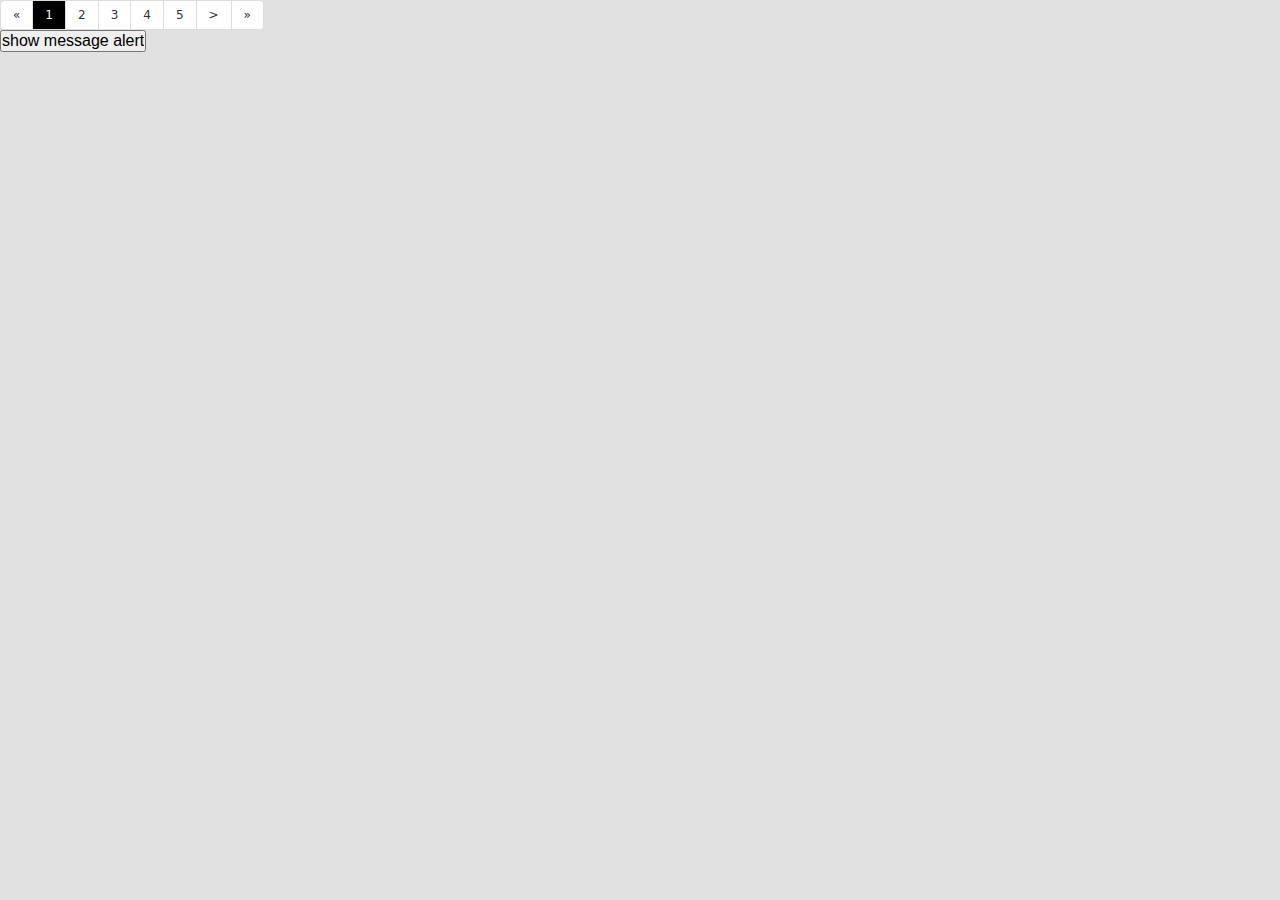
<file: src/main/webapp/test.html>
<!DOCTYPE html>
<html lang="en">
<head>
    <meta charset="UTF-8">
    <title>Title</title>
    <script type="text/javascript" src="res/js/jquery-1.11.2.js"></script>
    <link rel="stylesheet" type="text/css" href="res/css/webDefault.css">
    <link rel="stylesheet" type="text/css" href="res/kindeditor/themes/default/default.css">

    <script charset="utf-8" type="text/javascript" src="res/kindeditor/kindeditor-all-min.js"></script>
    <script charset="utf-8" type="text/javascript" src="res/kindeditor/lang/zh-CN.js"></script>
    <script type="text/javascript" src="res/js/js.cookie.js"></script>
    <script type="text/javascript" src="res/js/ajaxfileupload.js"></script>
    <script type="text/javascript" src="res/kindeditor/plugins/singleimg/singleimg.js"></script>
    <script type="text/javascript" src="res/myPlugins/pagination/jquery.myPagination.js"></script>
    <script type="text/javascript" src="res/myPlugins/message/jquery.myMessage.js"></script>
    <link rel="stylesheet" type="text/css" href="res/myPlugins/pagination/jquery.myPagination.css">
    <link rel="stylesheet" type="text/css" href="res/myPlugins/message/jquery.myMessage.css">
    <script>
        var notifyKindeditor;
        $(function (){
            notifyKindeditor = KindEditor.create('#testing', {
                items : ['singlefile','singlevideo', 'singleaudio','singleimg'],
                height: "1600px",
            });

            $('#pagination').pagination({
                totalNumber: 127,
                pageSize: 5,
                onSelectPage: function(pageNumber, pageSize) { $('div').append(pageNumber); }
            });

            initMessageDialog();

            $('#click_me_btn').on('click', showMe);
        });

        function showMe(){
            alert('ddd');
        }

        function kindeditorFileUploading(fileElementId, kindeditorId, fileType) {
            $.ajaxFileUpload({
                url: '/websiteService/fileUpload/' + fileElementId + '/' + fileType,
                secureuri: false,
                dataType: 'json',
                fileElementId: fileElementId,
                success: function(data, status) {
                    if (data.status == "ok") {
                        if(kindeditorId){
                            if (data.callBackData.fileType == 'image') {
                                kindeditorId.insertHtml('<p><img src="' + data.callBackData.fileUrl + '" style="max-width:100%" /></p>');
                            } else if (data.callBackData.fileType == 'audio') {
                                kindeditorId.insertHtml('<p><audio src="' + data.callBackData.fileUrl + '" style="max-width:100%" controls="controls" style="max-width:100%;max-height:100%;">您的浏览器不支持此音频，请使用Chrome浏览观看</audio></p>');
                            } else if (data.callBackData.fileType == 'video') {
                                kindeditorId.insertHtml('<p><video src="' + data.callBackData.fileUrl + '" style="max-width:100%" controls="controls" style="max-width:100%;max-height:100%;">您的浏览器不支持此视频，请使用Chrome浏览观看</video></p>');
                            } else if (data.callBackData.fileType == 'file') {
                                kindeditorId.insertHtml('<a class="ke-insertfile" href="' + data.callBackData.fileUrl + '" target="_blank">' + data.callBackData.fileName +'</a>');
                            }

                        }
                    }
                },
                error: function(data, status, e) {
                    alert(e);
                },
                complete: function(data) {
                    $('#' + fileElementId).val('');
                }
            });
        }

        function selectPageFunction(a, b){
            alert(a);
        }

        function show(){
            var a = $('#div1 .div').val();
            var b = $('#div2 .div').val();
            alert(a);
            alert(b);
        }

        function initMessageDialog(){
            $('#messageDialog').on('alertShow', function(){ $('#messageDialog').css('display','block');$('#alertDialog').css('display','block'); $('#confirmDialog').css('display','none'); });
            $('#messageDialog').on('confirmShow', function(){ $('#messageDialog').css('display','block');$('#alertDialog').css('display','none'); $('#confirmDialog').css('display','block'); });
            $('#messageDialog #closeAlertBtn').click(function(){$('#messageDialog').css('display','none');$('#alertDialog').css('display','none');});
            $('#messageDialog #confirmActionBtn').click(function(){$('#messageDialog').css('display','none');$('#confirmDialog').css('display','none'); return true;});
            $('#messageDialog #cancelActionBtn').click(function(){$('#messageDialog').css('display','none');$('#confirmDialog').css('display','none'); return false;});
        }

        function showThis(){
            console.log($('#message').myAppObj.a1());
            console.log($('#message').myAppObj.a2());
            console.log($('#message').myAppObj.a3);
            console.log($('#message').myAppFun().a1());
            console.log($('#message').myAppFun().a2());
            console.log($('#message').myAppFun().a3);
            console.log($('#message').a1());
            console.log($('#message').a2());
            console.log($('#message').a3);

            console.log($('#message').myAppObj.a5());
            console.log($('#message').myAppObj.a5());
            console.log($('#message').myAppObj.a5());
            console.log($('#message').myAppFun().a5());
            console.log($('#message').myAppFun().a5());
            console.log($('#message').myAppFun().a5());
            console.log($('#message').a5());
            console.log($('#message').a5());
            console.log($('#message').a5());

            console.log('-----------------------------------------');

            var o1 = $('#message');
            var o2 = $('#message');
            console.log(o1 === o2);

            console.log(o1.myAppFun);
            console.log(o1.myAppFun());
            console.log(o1.myAppFunRun);

            console.log(o1.myAppObj === o2.myAppObj);
            console.log(o1.myAppObj === $.fn.myAppObj);
            console.log(o2.myAppObj === $.fn.myAppObj);

            console.log(o1.myAppFun === o2.myAppFun);
            console.log(o1.myAppFun === $.fn.myAppFun);
            console.log(o2.myAppFun === $.fn.myAppFun);

            console.log(o1.myAppFun() === o2.myAppFun());
            console.log(o1.myAppFun() === $.fn.myAppFun());
            console.log(o2.myAppFun() === $.fn.myAppFun());
            console.log(o2.myAppFun() === o2.myAppFun());

            console.log(o1.myAppFunRun === o2.myAppFunRun);
            console.log(o1.myAppFunRun === $.fn.myAppFunRun);
            console.log(o2.myAppFunRun === $.fn.myAppFunRun);


            var u = o1.myAppFun();
            console.log(u.a5());
            console.log(u.a5());

            console.log('-----------------------------------------');

            console.log($('#message').aa1());
            console.log($('#message').aa2());
            console.log($('#message').aa3);
            console.log($('#message').aa4);
            console.log($('#message').aa5());
            console.log($('#message').aa5());

            console.log('-----------------------------------------');

            console.log($('#message').MyAppConstructor.aa1());
            console.log($('#message').MyAppConstructor.aa2());
            console.log($('#message').MyAppConstructor.aa3);
            console.log($('#message').MyAppConstructor.aa4);
            console.log($('#message').MyAppConstructor.aa5());
            console.log($('#message').MyAppConstructor.aa5());

            console.log('-----------------------------------------');

            $('#message').myAppProtoTypeAccess();
        }

        (function($){
            var myAppObj = {

                a1 : function () { return 'obj app: a1 fun'; },

                a2 : function () { return "obj app: a2 fun" + this.a1(); },

                a3 : 'obj app: a3 obj',

                a4 : 5,

                a5 : function () { this.a4++; return this.a4 ; }
            };

            var myAppFun = function() {
                return {
                    a1 : function () { return 'function app: a1 fun'; },

                    a2 : function () { return "function app: a2 fun" + this.a1(); },

                    a3 : 'function app: a3 obj',

                    a4 : 66,

                    a5 : function () { this.a4++; return this.a4 ; }
                }
            };

            var MyAppConstructor = function() {};
            MyAppConstructor.prototype = {

                aa1 : function () { return 'obj app: aa1 fun'; },

                aa2 : function () { return "obj app: aa2 fun" + this.aa1(); },

                aa3 : 'obj app: aa3 obj',

                aa4 : 5,

                aa5 : function () { this.aa4++; return this.aa4 ; }

            };

            var myAppProtoTypeAccess = function () {};
            myAppProtoTypeAccess.prototype = { a1: function () {}};

            var MyAppProtoTypeAccess = function() {
                //return {
                    //a1: function () { console.log('this is MyAppProtoTypeAccess a1'); }
                //}
            };
            MyAppProtoTypeAccess.prototype = {
                a1 : function () { console.log('this is MyAppProtoTypeAccess a1 of prototype'); }
            };

            $.fn.extend(myAppObj);
            $.fn.myAppObj = myAppObj;
            $.fn.myAppFun = myAppFun;
            $.fn.myAppFunRun = myAppFun();

            $.fn.myAppObjReturn = function() { return myAppObj; };
            $.fn.myAppFunReturn = function() { return new myAppFun(); }

            $.fn.extend(MyAppConstructor.prototype);
            $.fn.MyAppConstructor = new MyAppConstructor();

            $.fn.myAppProtoTypeAccess = function (){
            var l = new myAppProtoTypeAccess();
            var t = new MyAppProtoTypeAccess();
            t.a1(); };

        })(jQuery);
    </script>
</head>
<body>
    <div id="pagination"></div>

    <div id="message"></div>

    <input type="button" onclick="showThis();" value="show message alert">
    <!--<input type="button" onclick="alertShow()" value="showAlert">
    <input type="button" onclick="confirmShow()" value="confirmShow">
    <textarea id="testing" name="testing" style="width:100%"></textarea>
    <input id="singlefileInput" type="file" name="singlefileInput" onchange="kindeditorFileUploading('singlefileInput', notifyKindeditor, 'file');" style="display:none;">
    <input id="singleimgInput" type="file" name="singleimgInput" onchange="kindeditorFileUploading('singleimgInput', notifyKindeditor, 'image');" style="display:none;">
    <input id="singlevideoInput" type="file" name="singlevideoInput" onchange="kindeditorFileUploading('singlevideoInput', notifyKindeditor, 'video');" style="display:none;">
    <input id="singleaudioInput" type="file" name="singleaudioInput" onchange="kindeditorFileUploading('singleaudioInput', notifyKindeditor, 'audio');" style="display:none;">


    <div id="messageDialog" style="width:100%;height:100%;position:fixed;top:0;left:0;z-index:9911;background-color:rgba(0,0,0,0);">
        <div id="alertDialog" style="border:1px solid #95B8E7;padding: 5px;border-radius: 5px;width:300px;position:relative;top:30%;background:-webkit-linear-gradient(top,#EFF5FF 0,#E0ECFF 20%);margin: 0 auto;">
            <div style="width:100%;height:25px;">
                <span style="padding:5px;font-size:14px;">提示信息</span>
            </div>
            <div style="background-color:white;width:288px;padding:10px;">
                <div style="text-align: center;font-size: 14px;">
                    点击关闭
                </div>
                <div id="closeAlertBtn" style="margin: 0 auto;width:50px;border:1px solid #95B8E7;padding: 3px;border-radius: 5px;text-align: center;font-size: 14px;cursor: pointer;margin-top: 10px;">确定</div>
            </div>
        </div>

        <div id="confirmDialog" style="border:1px solid #95B8E7;padding: 5px;border-radius: 5px;width:300px;position:relative;top:30%;background:-webkit-linear-gradient(top,#EFF5FF 0,#E0ECFF 20%);margin: 0 auto;">
            <div style="width:100%;height:25px;">
                <span style="padding:5px;font-size:14px;">提示信息</span>
            </div>
            <div style="background-color:white;width:288px;padding:10px;">
                <div style="text-align: center;font-size: 14px;">
                    点击关闭
                </div>
                <div class="left" style="width:50%">
                    <div id="confirmActionBtn" style="margin: 0 auto;width:50px;border:1px solid #95B8E7;padding: 3px;border-radius: 5px;text-align: center;font-size: 14px;cursor: pointer;margin-top: 10px;">确定</div>
                </div>
                <div class="left" style="width:50%">
                    <div id="cancelActionBtn" style="margin: 0 auto;width:50px;border:1px solid #95B8E7;padding: 3px;border-radius: 5px;text-align: center;font-size: 14px;cursor: pointer;margin-top: 10px;">取消</div>
                </div>
                <div class="clear"></div>
            </div>
        </div>
    </div>
    -->


</body>
</html>
</file>
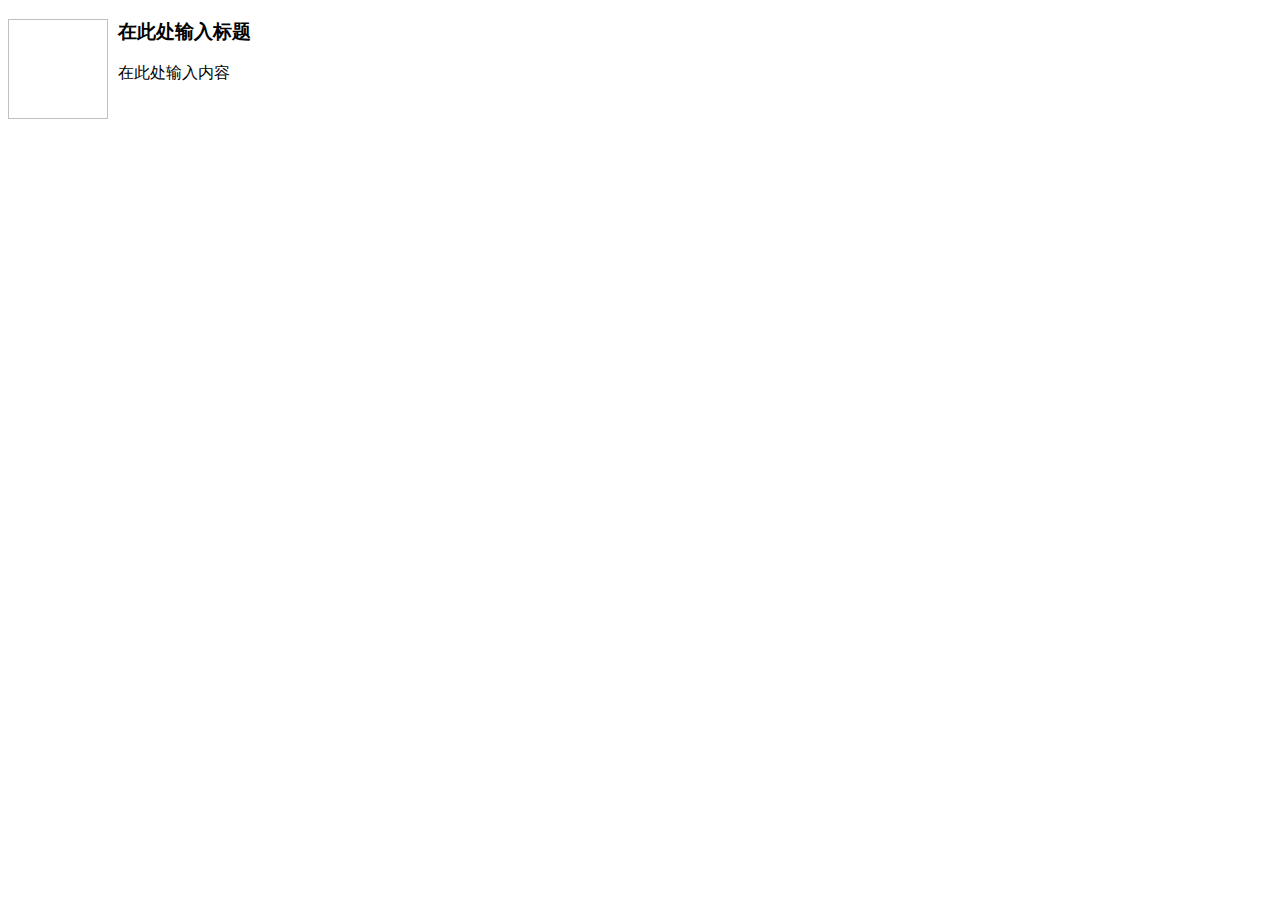
<file: src/main/webapp/res/kindeditor/plugins/template/html/1.html>
<!doctype html>
<html>
<head>
	<meta charset="utf-8" />
</head>
<body>
	<h3>
		<img align="left" height="100" style="margin-right: 10px" width="100" />在此处输入标题
	</h3>
	<p>
		在此处输入内容
	</p>
</body>
</html>
</file>
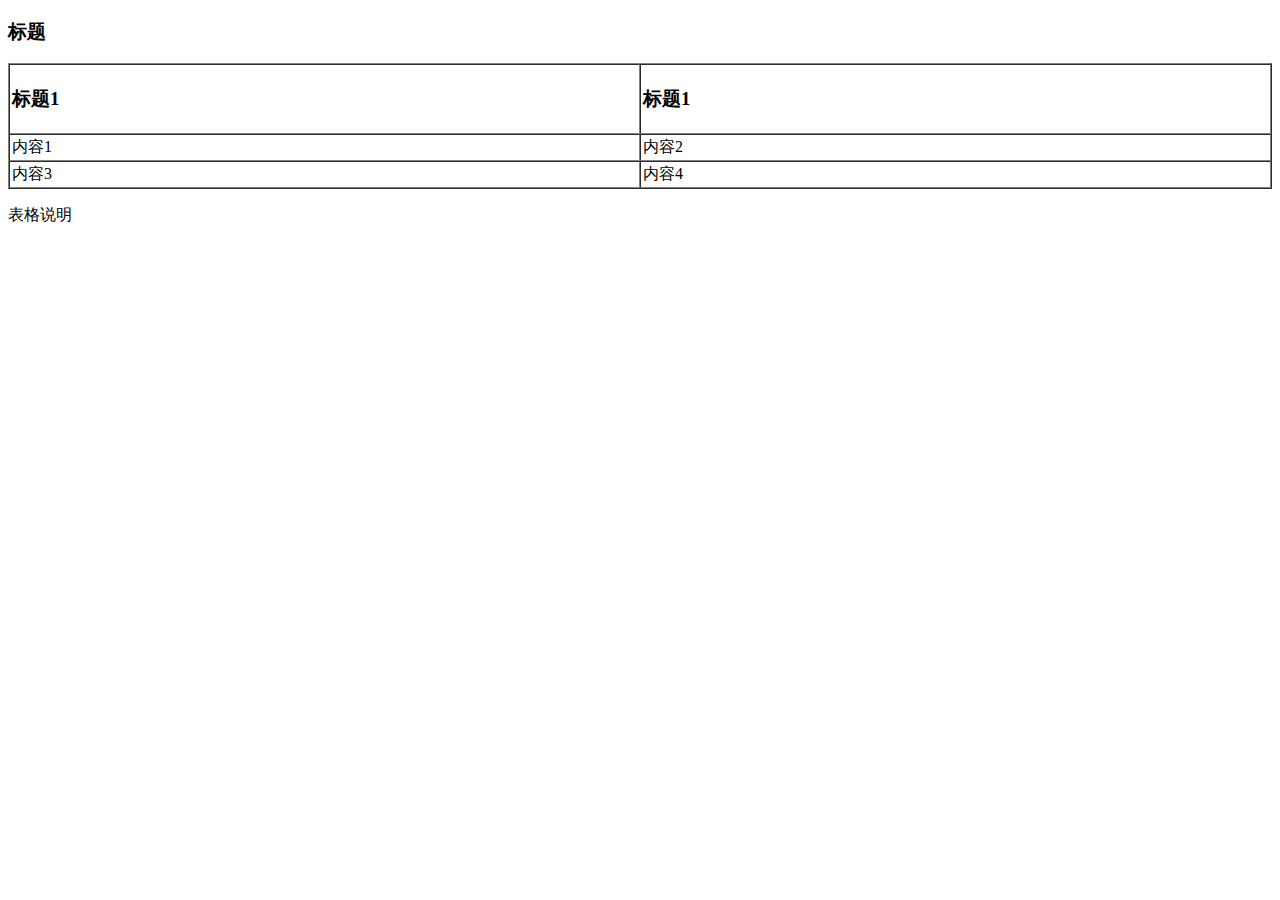
<file: src/main/webapp/res/kindeditor/plugins/template/html/2.html>
<!doctype html>
<html>
<head>
	<meta charset="utf-8" />
</head>
<body>
	<h3>
		标题
	</h3>
	<table style="width:100%;" cellpadding="2" cellspacing="0" border="1">
		<tbody>
			<tr>
				<td>
					<h3>标题1</h3>
				</td>
				<td>
					<h3>标题1</h3>
				</td>
			</tr>
			<tr>
				<td>
					内容1
				</td>
				<td>
					内容2
				</td>
			</tr>
			<tr>
				<td>
					内容3
				</td>
				<td>
					内容4
				</td>
			</tr>
		</tbody>
	</table>
	<p>
		表格说明
	</p>
</body>
</html>
</file>
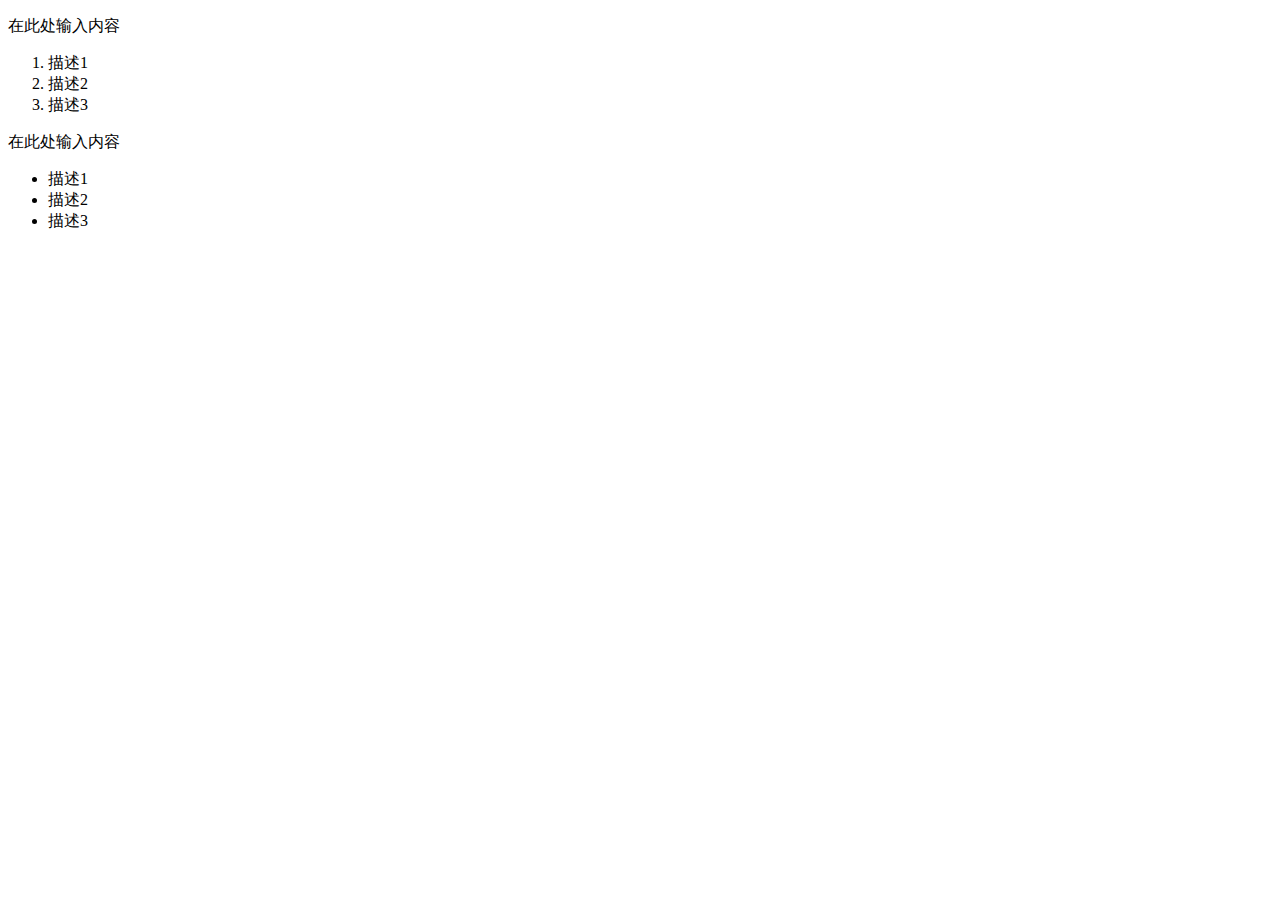
<file: src/main/webapp/res/kindeditor/plugins/template/html/3.html>
<!doctype html>
<html>
<head>
	<meta charset="utf-8" />
</head>
<body>
	<p>
		在此处输入内容
	</p>
	<ol>
		<li>
			描述1
		</li>
		<li>
			描述2
		</li>
		<li>
			描述3
		</li>
	</ol>
	<p>
		在此处输入内容
	</p>
	<ul>
		<li>
			描述1
		</li>
		<li>
			描述2
		</li>
		<li>
			描述3
		</li>
	</ul>
</body>
</html>
</file>
<file: src/main/webapp/res/css/webDefault.css>
* {
    margin: 0px;
    padding: 0px;
    font-size: 16px;
    list-style: none;
    -moz-box-sizing: border-box;
    -webkit-box-sizing: border-box;
    box-sizing: border-box;
    text-decoration: none;
    outline: none;
}

body {
    background: #e1e1e1;
    font-family: "Helvetica Neue","Luxi Sans","DejaVu Sans",Tahoma,"Hiragino Sans GB",STHeiti,sans-serif!important;
    word-break: break-word;
    color: #333;
}

.left{
    float:left;
}
.right{
    float:right;
}
.clear{
    clear:both;
}

.navBar {
    margin-bottom: 0;
    width: 100%;
    height: 54px;
    position: relative;
    background: #444;
    overflow: visible;
}

.navBar:after{
    clear:both;
}

.navBar-inner {
    background: 0 0;
    border-radius: 0;
    border: none;
    box-shadow: none;
    width: 90%;
    margin: auto;
    padding: 5px;
    min-height: 40px;
}

.navBar .container {
    width: 100%;
    min-width: 960px;
    margin: 0 auto;
    max-width: 1400px;
}

.navBar .navBar-inner .container ul li ul{position:absolute; display:none; background-color:#434343;z-index:100;}
.navBar .navBar-inner .container ul li:hover ul{display:block;}
.navBar .navBar-inner .container ul li ul li { float:none; width:100%; }

.navBar .brand {
    width: 400px;
    height: 50px;
    padding: 0px 20px;
    display: block;
    float: left;
    font-size: 20px;
    font-weight: 200;
    color: #777;
    text-shadow: 0 1px 0 #fff;
    background: -webkit-linear-gradient(left, #ace, #f96);
    -webkit-mask-image: url('/res/img/logo.png');
}


.navBar .navBar-search {
    margin-top: 6px;
    float: left;
    position: relative;
    margin-left: 30px;
}


.navBar-search .search-query {
    padding: 4px 14px;
    margin-bottom: 0;
    font-size: 13px;
    font-weight: 400;
    line-height: 1;
    -webkit-border-radius: 15px 0px 0px 15px;
    -moz-border-radius: 15px 0px 0px 15px;
    border-radius: 15px 0px 0px 15px;
}


.navBar .search-query {
    -webkit-box-shadow: none;
    -moz-box-shadow: none;
    background-color: #888;
    color: #666;
    border: 0;
    margin-top: 2px;
    transition: all .5s
}

.navBar-search .search-query, button, input, select, textarea {
    font-family: "Helvetica Neue",Helvetica,Arial,sans-serif;
}

input.search-query {
    margin-bottom: 0;
    -webkit-border-radius: 15px;
    -moz-border-radius: 15px;
    border-radius: 15px;
    width: 206px;
    margin-left: 0;
    display: inline-block;
    height: 26px;
}

.navBar-searchBtn{
    background: url(/res/img/topSearch.png) no-repeat #888;
    width:26px;
    height:26px;
    background-size: 100% 100%;
    margin-top:2px;
    cursor:pointer;
    border-radius: 0px 15px 15px 0px;
}

.navBar .search-query.focused,.navBar .search-query:focus,.navBar .search-query:hover{
	background-color: #fff
}

.navBar .nav.pull-right {
    float: right;
    margin-right: 0;
}
.navBar .nav {
    position: relative;
    left: 0;
    display: block;
    margin: 0 10px 0 0;
}
.navBar .nav>li {
    float: left;
}
.navBar .nav>li>a {
    text-shadow: none;
    color: #ccc;
    float: none;
    padding: 10px 15px;
    text-decoration: none;
    display: block;
}
.navBar .nav>li>a:focus,.navBar .nav>li>a:hover{
    color:#3f82c4;
    text-decoration:none;
    background-color:transparent
}

.navBar .nav>li>ul>li>a {
    text-shadow: none;
    color: #ccc;
    float: none;
    padding: 10px 15px;
    text-decoration: none;
    display: block;
}
.navBar .nav>li>ul>li>a:focus,.navBar .nav>li>ul>li>a:hover{
    color:#3f82c4;
    text-decoration:none;
    background-color:transparent
}

.navBar .nav>.active>a,.navBar .nav>.active>a:focus,.navBar .nav>.active>a:hover{
    color:#555;
    text-decoration:none;
    background-color:#e5e5e5;
    -webkit-box-shadow:inset 0 3px 8px rgba(0,0,0,.125);
    -moz-box-shadow:inset 0 3px 8px rgba(0,0,0,.125);
    box-shadow:inset 0 3px 8px rgba(0,0,0,.125)
}

.main{
    width: 90%;
    max-width: 1400px;
    min-width: 960px;
    margin: 15px auto;
    position: relative;
}

.main:after{
    clear:both;
    content:"";
    position: absolute;
    width:100%;
    height:80px;
}

.main-leftPanel{
    margin-right:320px;
    padding: 0;
}

.main-rightPanel{
    width:300px;
    float:right;
}

.main-panel-header{
    color: #51585c;
    border-radius: 3px 3px 0 0;
    padding: 10px;
    background-color: #f6f6f6;
}

.main-panel-header:after{
    clear:both;
}

.main-panel-header-tab{
    margin: 0 10px;
    color: #80bd01;
    cursor: pointer;
    font-size: 14px;
}
.main-panel-header-tab:hover{
    color: #888;
}

.main-panel-header-current-tab {
    background-color: #80bd01;
    color: #fff;
    padding: 3px 4px;
    border-radius: 3px;
}

.main-panel-body p{
    margin: 0 0 10px;
}

.main-panel-body{
    padding: 10px;
    border-radius: 0 0 3px 3px;
    background-color: #fff;
}

.main-panel-body-cell{
    background: #fff;
    border-top: 1px solid #f0f0f0;
    position: relative;
    padding: 0px 10px;
    font-size: 14px;
    overflow: hidden;
    height:50px;
    line-height:50px;
}

.main-panel-body-cell:hover{
    background-color: #f6f6f6;
}

.foot{
    clear:both;
    background: #fff;
    bottom: 0px;
    width: 100%;
    position: fixed;
}

.foot-main{
    width: 90%;
    max-width: 1400px;
    min-width: 960px;
    margin: 0 auto;
    color: #666;
    padding: 20px 0;
    font-size: 13px;
    line-height: 2em;

}

.window-page-mask{
    display: none;
	z-index: 9911;
	background : #F3F3F3;
    filter: alpha(opacity=40);
    opacity: 0.80;
	background-image: url(/res/img/loading.gif) ;
	background-image: url(../res/img/loading.gif) ;
	background-repeat: no-repeat;
	background-position : center 100px;
	background-size : 165px 120px;
	position: fixed;
	left: 0;
	top: 0;
	width: 100%;
	height: 100%;
}
</file>
<file: src/main/webapp/res/kindeditor/themes/default/default.css>
/* common */
.ke-inline-block {
	display: -moz-inline-stack;
	display: inline-block;
	vertical-align: middle;
	zoom: 1;
	*display: inline;
}
.ke-clearfix {
	zoom: 1;
}
.ke-clearfix:after {
	content: ".";
	display: block;
	clear: both;
	font-size: 0;
	height: 0;
	line-height: 0;
	visibility: hidden;
}
.ke-shadow {
	box-shadow: 1px 1px 3px #A0A0A0;
	-moz-box-shadow: 1px 1px 3px #A0A0A0;
	-webkit-box-shadow: 1px 1px 3px #A0A0A0;
	filter: progid:DXImageTransform.Microsoft.Shadow(color='#A0A0A0', Direction=135, Strength=3);
	background-color: #F0F0EE;
}
.ke-menu a,
.ke-menu a:hover,
.ke-dialog a,
.ke-dialog a:hover {
	color: #337FE5;
	text-decoration: none;
}
/* icons */
.ke-icon-source {
	background-position: 0px 0px;
	width: 16px;
	height: 16px;
}
.ke-icon-preview {
	background-position: 0px -16px;
	width: 16px;
	height: 16px;
}
.ke-icon-print {
	background-position: 0px -32px;
	width: 16px;
	height: 16px;
}
.ke-icon-undo {
	background-position: 0px -48px;
	width: 16px;
	height: 16px;
}
.ke-icon-redo {
	background-position: 0px -64px;
	width: 16px;
	height: 16px;
}
.ke-icon-cut {
	background-position: 0px -80px;
	width: 16px;
	height: 16px;
}
.ke-icon-copy {
	background-position: 0px -96px;
	width: 16px;
	height: 16px;
}
.ke-icon-paste {
	background-position: 0px -112px;
	width: 16px;
	height: 16px;
}
.ke-icon-selectall {
	background-position: 0px -128px;
	width: 16px;
	height: 16px;
}
.ke-icon-justifyleft {
	background-position: 0px -144px;
	width: 16px;
	height: 16px;
}
.ke-icon-justifycenter {
	background-position: 0px -160px;
	width: 16px;
	height: 16px;
}
.ke-icon-justifyright {
	background-position: 0px -176px;
	width: 16px;
	height: 16px;
}
.ke-icon-justifyfull {
	background-position: 0px -192px;
	width: 16px;
	height: 16px;
}
.ke-icon-insertorderedlist {
	background-position: 0px -208px;
	width: 16px;
	height: 16px;
}
.ke-icon-insertunorderedlist {
	background-position: 0px -224px;
	width: 16px;
	height: 16px;
}
.ke-icon-indent {
	background-position: 0px -240px;
	width: 16px;
	height: 16px;
}
.ke-icon-outdent {
	background-position: 0px -256px;
	width: 16px;
	height: 16px;
}
.ke-icon-subscript {
	background-position: 0px -272px;
	width: 16px;
	height: 16px;
}
.ke-icon-superscript {
	background-position: 0px -288px;
	width: 16px;
	height: 16px;
}
.ke-icon-date {
	background-position: 0px -304px;
	width: 25px;
	height: 16px;
}
.ke-icon-time {
	background-position: 0px -320px;
	width: 25px;
	height: 16px;
}
.ke-icon-formatblock {
	background-position: 0px -336px;
	width: 25px;
	height: 16px;
}
.ke-icon-fontname {
	background-position: 0px -352px;
	width: 21px;
	height: 16px;
}
.ke-icon-fontsize {
	background-position: 0px -368px;
	width: 23px;
	height: 16px;
}
.ke-icon-forecolor {
	background-position: 0px -384px;
	width: 20px;
	height: 16px;
}
.ke-icon-hilitecolor {
	background-position: 0px -400px;
	width: 23px;
	height: 16px;
}
.ke-icon-bold {
	background-position: 0px -416px;
	width: 16px;
	height: 16px;
}
.ke-icon-italic {
	background-position: 0px -432px;
	width: 16px;
	height: 16px;
}
.ke-icon-underline {
	background-position: 0px -448px;
	width: 16px;
	height: 16px;
}
.ke-icon-strikethrough {
	background-position: 0px -464px;
	width: 16px;
	height: 16px;
}
.ke-icon-removeformat {
	background-position: 0px -480px;
	width: 16px;
	height: 16px;
}
.ke-icon-image {
	background-position: 0px -496px;
	width: 16px;
	height: 16px;
}
.ke-icon-flash {
	background-position: 0px -512px;
	width: 16px;
	height: 16px;
}
.ke-icon-media {
	background-position: 0px -528px;
	width: 16px;
	height: 16px;
}
.ke-icon-div {
	background-position: 0px -544px;
	width: 16px;
	height: 16px;
}
.ke-icon-formula {
	background-position: 0px -576px;
	width: 16px;
	height: 16px;
}
.ke-icon-hr {
	background-position: 0px -592px;
	width: 16px;
	height: 16px;
}
.ke-icon-emoticons {
	background-position: 0px -608px;
	width: 16px;
	height: 16px;
}
.ke-icon-link {
	background-position: 0px -624px;
	width: 16px;
	height: 16px;
}
.ke-icon-unlink {
	background-position: 0px -640px;
	width: 16px;
	height: 16px;
}
.ke-icon-fullscreen {
	background-position: 0px -656px;
	width: 16px;
	height: 16px;
}
.ke-icon-about {
	background-position: 0px -672px;
	width: 16px;
	height: 16px;
}
.ke-icon-plainpaste {
	background-position: 0px -704px;
	width: 16px;
	height: 16px;
}
.ke-icon-wordpaste {
	background-position: 0px -720px;
	width: 16px;
	height: 16px;
}
.ke-icon-table {
	background-position: 0px -784px;
	width: 16px;
	height: 16px;
}
.ke-icon-tablemenu {
	background-position: 0px -768px;
	width: 16px;
	height: 16px;
}
.ke-icon-tableinsert {
	background-position: 0px -784px;
	width: 16px;
	height: 16px;
}
.ke-icon-tabledelete {
	background-position: 0px -800px;
	width: 16px;
	height: 16px;
}
.ke-icon-tablecolinsertleft {
	background-position: 0px -816px;
	width: 16px;
	height: 16px;
}
.ke-icon-tablecolinsertright {
	background-position: 0px -832px;
	width: 16px;
	height: 16px;
}
.ke-icon-tablerowinsertabove {
	background-position: 0px -848px;
	width: 16px;
	height: 16px;
}
.ke-icon-tablerowinsertbelow {
	background-position: 0px -864px;
	width: 16px;
	height: 16px;
}
.ke-icon-tablecoldelete {
	background-position: 0px -880px;
	width: 16px;
	height: 16px;
}
.ke-icon-tablerowdelete {
	background-position: 0px -896px;
	width: 16px;
	height: 16px;
}
.ke-icon-tablecellprop {
	background-position: 0px -912px;
	width: 16px;
	height: 16px;
}
.ke-icon-tableprop {
	background-position: 0px -928px;
	width: 16px;
	height: 16px;
}
.ke-icon-checked {
	background-position: 0px -944px;
	width: 16px;
	height: 16px;
}
.ke-icon-code {
	background-position: 0px -960px;
	width: 16px;
	height: 16px;
}
.ke-icon-map {
	background-position: 0px -976px;
	width: 16px;
	height: 16px;
}
.ke-icon-baidumap {
	background-position: 0px -976px;
	width: 16px;
	height: 16px;
}
.ke-icon-lineheight {
	background-position: 0px -992px;
	width: 16px;
	height: 16px;
}
.ke-icon-clearhtml {
	background-position: 0px -1008px;
	width: 16px;
	height: 16px;
}
.ke-icon-pagebreak {
	background-position: 0px -1024px;
	width: 16px;
	height: 16px;
}
.ke-icon-insertfile {
	background-position: 0px -1040px;
	width: 16px;
	height: 16px;
}
.ke-icon-quickformat {
	background-position: 0px -1056px;
	width: 16px;
	height: 16px;
}
.ke-icon-template {
	background-position: 0px -1072px;
	width: 16px;
	height: 16px;
}
.ke-icon-tablecellsplit {
	background-position: 0px -1088px;
	width: 16px;
	height: 16px;
}
.ke-icon-tablerowmerge {
	background-position: 0px -1104px;
	width: 16px;
	height: 16px;
}
.ke-icon-tablerowsplit {
	background-position: 0px -1120px;
	width: 16px;
	height: 16px;
}
.ke-icon-tablecolmerge {
	background-position: 0px -1136px;
	width: 16px;
	height: 16px;
}
.ke-icon-tablecolsplit {
	background-position: 0px -1152px;
	width: 16px;
	height: 16px;
}
.ke-icon-anchor {
	background-position: 0px -1168px;
	width: 16px;
	height: 16px;
}
.ke-icon-search {
	background-position: 0px -1184px;
	width: 16px;
	height: 16px;
}
.ke-icon-new {
	background-position: 0px -1200px;
	width: 16px;
	height: 16px;
}
.ke-icon-specialchar {
	background-position: 0px -1216px;
	width: 16px;
	height: 16px;
}
.ke-icon-multiimage {
	background-position: 0px -1232px;
	width: 16px;
	height: 16px;
}
/* container */
.ke-container {
	display: block;
	border: 1px solid #CCCCCC;
	background-color: #FFF;
	overflow: hidden;
	margin: 0;
	padding: 0;
}
/* toolbar */
.ke-toolbar {
	border-bottom: 1px solid #CCC;
	background-color: #F0F0EE;
	padding: 2px 5px;
	text-align: left;
	overflow: hidden;
	zoom: 1;
}
.ke-toolbar-icon {
	background-repeat: no-repeat;
	font-size: 0;
	line-height: 0;
	overflow: hidden;
	display: block;
}
.ke-toolbar-icon-url {
	background-image: url(default.png);
}
.ke-toolbar .ke-outline {
	border: 1px solid #F0F0EE;
	margin: 1px;
	padding: 1px 2px;
	font-size: 0;
	line-height: 0;
	overflow: hidden;
	cursor: pointer;
	display: block;
	float: left;
}
.ke-toolbar .ke-on {
	border: 1px solid #5690D2;
}
.ke-toolbar .ke-selected {
	border: 1px solid #5690D2;
	background-color: #E9EFF6;
}
.ke-toolbar .ke-disabled {
	cursor: default;
}
.ke-toolbar .ke-separator {
	height: 16px;
	margin: 2px 3px;
	border-left: 1px solid #A0A0A0;
	border-right: 1px solid #FFFFFF;
	border-top:0;
	border-bottom:0;
	width: 0;
	font-size: 0;
	line-height: 0;
	overflow: hidden;
	display: block;
	float: left;
}
.ke-toolbar .ke-hr {
	overflow: hidden;
	height: 1px;
	clear: both;
}
/* edit */
.ke-edit {
	padding: 0;
}
.ke-edit-iframe,
.ke-edit-textarea {
	border: 0;
	margin: 0;
	padding: 0;
	overflow: auto;
}
.ke-edit-textarea {
	font: 12px/1.5 "Consolas", "Monaco", "Bitstream Vera Sans Mono", "Courier New", Courier, monospace;
	color: #000;
	overflow: auto;
	resize: none;
}
.ke-edit-textarea:focus {
	outline: none;
}
/* statusbar */
.ke-statusbar {
	position: relative;
	background-color: #F0F0EE;
	border-top: 1px solid #CCCCCC;
	font-size: 0;
	line-height: 0;
	*height: 12px;
	overflow: hidden;
	text-align: center;
	cursor: s-resize;
}
.ke-statusbar-center-icon {
	background-position: -0px -754px;
	width: 15px;
	height: 11px;
	background-image: url(default.png);
}
.ke-statusbar-right-icon {
	position: absolute;
	right: 0;
	bottom: 0;
	cursor: se-resize;
	background-position: -5px -741px;
	width: 11px;
	height: 11px;
	background-image: url(default.png);
}
/* menu */
.ke-menu {
	border: 1px solid #A0A0A0;
	background-color: #F1F1F1;
	color: #222222;
	padding: 2px;
	font-family: "sans serif",tahoma,verdana,helvetica;
	font-size: 12px;
	text-align: left;
	overflow: hidden;
}
.ke-menu-item {
	border: 1px solid #F1F1F1;
	background-color: #F1F1F1;
	color: #222222;
	height: 24px;
	overflow: hidden;
	cursor: pointer;
}
.ke-menu-item-on {
	border: 1px solid #5690D2;
	background-color: #E9EFF6;
}
.ke-menu-item-left {
	width: 27px;
	text-align: center;
	overflow: hidden;
}
.ke-menu-item-center {
	width: 0;
	height: 24px;
	border-left: 1px solid #E3E3E3;
	border-right: 1px solid #FFFFFF;
	border-top: 0;
	border-bottom: 0;
}
.ke-menu-item-center-on {
	border-left: 1px solid #E9EFF6;
	border-right: 1px solid #E9EFF6;
}
.ke-menu-item-right {
	border: 0;
	padding: 0 0 0 5px;
	line-height: 24px;
	text-align: left;
	overflow: hidden;
}
.ke-menu-separator {
	margin: 2px 0;
	height: 0;
	overflow: hidden;
	border-top: 1px solid #CCCCCC;
	border-bottom: 1px solid #FFFFFF;
	border-left: 0;
	border-right: 0;
}
/* colorpicker */
.ke-colorpicker {
	border: 1px solid #A0A0A0;
	background-color: #F1F1F1;
	color: #222222;
	padding: 2px;
}
.ke-colorpicker-table {
	border:0;
	margin:0;
	padding:0;
	border-collapse: separate;
}
.ke-colorpicker-cell {
	font-size: 0;
	line-height: 0;
	border: 1px solid #F0F0EE;
	cursor: pointer;
	margin:3px;
	padding:0;
}
.ke-colorpicker-cell-top {
	font-family: "sans serif",tahoma,verdana,helvetica;
	font-size: 12px;
	line-height: 24px;
	border: 1px solid #F0F0EE;
	cursor: pointer;
	margin:0;
	padding:0;
	text-align: center;
}
.ke-colorpicker-cell-on {
	border: 1px solid #5690D2;
}
.ke-colorpicker-cell-selected {
	border: 1px solid #2446AB;
}
.ke-colorpicker-cell-color {
	width: 14px;
	height: 14px;
	margin: 3px;
	padding: 0;
	border: 0;
}
/* dialog */
.ke-dialog {
	position: absolute;
	margin: 0;
	padding: 0;
}
.ke-dialog .ke-header {
	width: 100%;
	margin-bottom: 10px;
}
.ke-dialog .ke-header .ke-left {
	float: left;
}
.ke-dialog .ke-header .ke-right {
	float: right;
}
.ke-dialog .ke-header label {
	margin-right: 0;
	cursor: pointer;
	font-weight: normal;
	display: inline;
	vertical-align: top;
}
.ke-dialog-content {
	background-color: #FFF;
	width: 100%;
	height: 100%;
	color: #333;
	border: 1px solid #A0A0A0;
}
.ke-dialog-shadow {
	position: absolute;
	z-index: -1;
	top: 0;
	left: 0;
	width: 100%;
	height: 100%;
	box-shadow: 3px 3px 7px #999;
	-moz-box-shadow: 3px 3px 7px #999;
	-webkit-box-shadow: 3px 3px 7px #999;
	filter: progid:DXImageTransform.Microsoft.Blur(PixelRadius='3', MakeShadow='true', ShadowOpacity='0.4');
	background-color: #F0F0EE;
}
.ke-dialog-header {
	border:0;
	margin:0;
	padding: 0 10px;
	background: url(background.png) repeat scroll 0 0 #F0F0EE;
	border-bottom: 1px solid #CFCFCF;
	height: 24px;
	font: 12px/24px "sans serif",tahoma,verdana,helvetica;
	text-align: left;
	color: #222;
	cursor: move;
}
.ke-dialog-icon-close {
	display: block;
	background: url(default.png) no-repeat scroll 0px -688px;
	width: 16px;
	height: 16px;
	position: absolute;
	right: 6px;
	top: 6px;
	cursor: pointer;
}
.ke-dialog-body {
	font: 12px/1.5 "sans serif",tahoma,verdana,helvetica;
	text-align: left;
	overflow: hidden;
	width: 100%;
}
.ke-dialog-body textarea {
	display: block;
	overflow: auto;
	padding: 0;
	resize: none;
}
.ke-dialog-body textarea:focus,
.ke-dialog-body input:focus,
.ke-dialog-body select:focus {
	outline: none;
}
.ke-dialog-body label {
	margin-right: 10px;
	cursor: pointer;
	display: -moz-inline-stack;
	display: inline-block;
	vertical-align: middle;
	zoom: 1;
	*display: inline;
}
.ke-dialog-body img {
	display: -moz-inline-stack;
	display: inline-block;
	vertical-align: middle;
	zoom: 1;
	*display: inline;
}
.ke-dialog-body select {
	display: -moz-inline-stack;
	display: inline-block;
	vertical-align: middle;
	zoom: 1;
	*display: inline;
	width: auto;
}
.ke-dialog-body .ke-textarea {
	display: block;
	width: 408px;
	height: 260px;
	font-family: "sans serif",tahoma,verdana,helvetica;
	font-size: 12px;
	border-color: #848484 #E0E0E0 #E0E0E0 #848484;
	border-style: solid;
	border-width: 1px;
}
.ke-dialog-body .ke-form {
	margin: 0;
	padding: 0;
}
.ke-dialog-loading {
	position: absolute;
	top: 0;
	left: 1px;
	z-index: 1;
	text-align: center;
}
.ke-dialog-loading-content {
	background: url("../common/loading.gif") no-repeat;
    color: #666;
    font-size: 14px;
    font-weight: bold;
    height: 31px;
    line-height: 31px;
    padding-left: 36px;
}
.ke-dialog-row {
	margin-bottom: 10px;
}
.ke-dialog-footer {
	font: 12px/1 "sans serif",tahoma,verdana,helvetica;
	text-align: right;
	padding:0 0 5px 0;
	background-color: #FFF;
	width: 100%;
}
.ke-dialog-preview,
.ke-dialog-yes {
	margin: 5px;
}
.ke-dialog-no {
	margin: 5px 10px 5px 5px;
}
.ke-dialog-mask {
	background-color:#FFF;
	filter:alpha(opacity=50);
	opacity:0.5;
}
.ke-button-common {
	background: url(background.png) no-repeat;
	cursor: pointer;
	height: 23px;
	line-height: 23px;
	overflow: visible;
	display: inline-block;
	vertical-align: top;
	cursor: pointer;
}
.ke-button-outer {
	background-position: 0 -25px;
	padding: 0;
	display: -moz-inline-stack;
	display: inline-block;
	vertical-align: middle;
	zoom: 1;
	*display: inline;
}
.ke-button {
	background-position: right -25px;
	padding: 0 14px 0 12px;
	margin: 0 0 0 2px;
	font-family: "sans serif",tahoma,verdana,helvetica;
	border: 0 none;
	color: #333;
	font-size: 12px;
	text-decoration: none;
}
/* inputbox */
.ke-input-text {
	background-color:#FFFFFF;
	font-family: "sans serif",tahoma,verdana,helvetica;
	font-size: 12px;
	line-height: 17px;
	height: 17px;
	padding: 2px 4px;
	border-color: #848484 #E0E0E0 #E0E0E0 #848484;
	border-style: solid;
	border-width: 1px;
	display: -moz-inline-stack;
	display: inline-block;
	vertical-align: middle;
	zoom: 1;
	*display: inline;
}
.ke-input-number {
	width: 50px;
}
.ke-input-color {
	border: 1px solid #A0A0A0;
	background-color: #FFFFFF;
	font-size: 12px;
	width: 60px;
	height: 20px;
	line-height: 20px;
	padding-left: 5px;
	overflow: hidden;
	cursor: pointer;
	display: -moz-inline-stack;
	display: inline-block;
	vertical-align: middle;
	zoom: 1;
	*display: inline;
}
.ke-upload-button {
	position: relative;
}
.ke-upload-area {
	position: relative;
	overflow: hidden;
	margin: 0;
	padding: 0;
	*height: 25px;
}
.ke-upload-area .ke-upload-file {
	position: absolute;
	font-size: 60px;
	top: 0;
	right: 0;
	padding: 0;
	margin: 0;
	z-index: 811212;
	border: 0 none;
	opacity: 0;
	filter: alpha(opacity=0);
}
/* tabs */
.ke-tabs {
	font: 12px/1 "sans serif",tahoma,verdana,helvetica;
	border-bottom:1px solid #A0A0A0;
	padding-left:5px;
	margin-bottom:20px;
}
.ke-tabs-ul  {
	list-style-image:none;
	list-style-position:outside;
	list-style-type:none;
	margin:0;
	padding:0;
}
.ke-tabs-li {
	position: relative;
	border: 1px solid #A0A0A0;
	background-color: #F0F0EE;
	margin: 0 2px -1px 0;
	padding: 0 20px;
	float: left;
	line-height: 25px;
	text-align: center;
	color: #555555;
	cursor: pointer;
}
.ke-tabs-li-selected {
	background-color: #FFF;
	border-bottom: 1px solid #FFF;
	color: #000;
	cursor: default;
}
.ke-tabs-li-on {
	background-color: #FFF;
	color: #000;
}
/* progressbar */
.ke-progressbar {
	position: relative;
	margin: 0;
	padding: 0;
}
.ke-progressbar-bar {
	border: 1px solid #6FA5DB;
	width: 80px;
	height: 5px;
	margin: 10px 10px 0 10px;
	padding: 0;
}
.ke-progressbar-bar-inner {
	width: 0;
	height: 5px;
	background-color: #6FA5DB;
	overflow: hidden;
	margin: 0;
	padding: 0;
}
.ke-progressbar-percent {
	position: absolute;
	top: 0;
	left: 40%;
	display: none;
}
/* swfupload */
.ke-swfupload-top {
	position: relative;
	margin-bottom: 10px;
	_width: 608px;
}
.ke-swfupload-button {
	height: 23px;
	line-height: 23px;
}
.ke-swfupload-desc {
	padding: 0 10px;
	height: 23px;
	line-height: 23px;
}
.ke-swfupload-startupload {
	position: absolute;
	top: 0;
	right: 0;
}
.ke-swfupload-body {
	overflow: scroll;
	background-color:#FFFFFF;
	border-color: #848484 #E0E0E0 #E0E0E0 #848484;
	border-style: solid;
	border-width: 1px;
	width: auto;
	height: 370px;
	padding: 5px;
}
.ke-swfupload-body .ke-item {
	width: 100px;
	margin: 5px;
}
.ke-swfupload-body .ke-photo {
	position: relative;
	border: 1px solid #DDDDDD;
	background-color:#FFFFFF;
	padding: 10px;
}
.ke-swfupload-body .ke-delete {
	display: block;
	background: url(default.png) no-repeat scroll 0px -688px;
	width: 16px;
	height: 16px;
	position: absolute;
	right: 0;
	top: 0;
	cursor: pointer;
}
.ke-swfupload-body .ke-status  {
	position: absolute;
	left: 0;
	bottom: 5px;
	width: 100px;
	height: 17px;
}
.ke-swfupload-body .ke-message  {
	width: 100px;
	text-align: center;
	overflow: hidden;
	height:17px;
}
.ke-swfupload-body .ke-error  {
	color: red;
}
.ke-swfupload-body .ke-name {
	width: 100px;
	text-align: center;
	overflow: hidden;
	height:16px;
}
.ke-swfupload-body .ke-on {
	border: 1px solid #5690D2;
	background-color: #E9EFF6;
}

/* emoticons */
.ke-plugin-emoticons {
	position: relative;
}
.ke-plugin-emoticons .ke-preview {
	position: absolute;
	text-align: center;
	margin: 2px;
	padding: 10px;
	top: 0;
	border: 1px solid #A0A0A0;
	background-color: #FFFFFF;
	display: none;
}
.ke-plugin-emoticons .ke-preview-img {
	border:0;
	margin:0;
	padding:0;
}
.ke-plugin-emoticons .ke-table {
	border:0;
	margin:0;
	padding:0;
	border-collapse:separate;
}
.ke-plugin-emoticons .ke-cell {
	margin:0;
	padding:1px;
	border:1px solid #F0F0EE;
	cursor:pointer;
}
.ke-plugin-emoticons .ke-on {
	border: 1px solid #5690D2;
	background-color: #E9EFF6;
}
.ke-plugin-emoticons .ke-img {
	display:block;
	background-repeat:no-repeat;
	overflow:hidden;
	margin:2px;
	width:24px;
	height:24px;
	margin: 0;
	padding: 0;
	border: 0;
}
.ke-plugin-emoticons .ke-page {
	text-align: right;
	margin: 5px;
	padding: 0;
	border: 0;
	font: 12px/1 "sans serif",tahoma,verdana,helvetica;
	color: #333;
	text-decoration: none;
}
.ke-plugin-plainpaste-textarea,
.ke-plugin-wordpaste-iframe {
	display: block;
	width: 408px;
	height: 260px;
	font-family: "sans serif",tahoma,verdana,helvetica;
	font-size: 12px;
	border-color: #848484 #E0E0E0 #E0E0E0 #848484;
	border-style: solid;
	border-width: 1px;
}
/* filemanager */
.ke-plugin-filemanager-header {
	width: 100%;
	margin-bottom: 10px;
}
.ke-plugin-filemanager-header .ke-left {
	float: left;
}
.ke-plugin-filemanager-header .ke-right {
	float: right;
}
.ke-plugin-filemanager-body {
	overflow: scroll;
	background-color:#FFFFFF;
	border-color: #848484 #E0E0E0 #E0E0E0 #848484;
	border-style: solid;
	border-width: 1px;
	width: auto;
	height: 370px;
	padding: 5px;
}
.ke-plugin-filemanager-body .ke-item {
	width: 100px;
	margin: 5px;
}
.ke-plugin-filemanager-body .ke-photo {
	border: 1px solid #DDDDDD;
	background-color:#FFFFFF;
	padding: 10px;
}
.ke-plugin-filemanager-body .ke-name {
	width: 100px;
	text-align: center;
	overflow: hidden;
	height:16px;
}
.ke-plugin-filemanager-body .ke-on {
	border: 1px solid #5690D2;
	background-color: #E9EFF6;
}
.ke-plugin-filemanager-body .ke-table {
	width: 95%;
	border: 0;
	margin: 0;
	padding: 0;
	border-collapse: separate;
}
.ke-plugin-filemanager-body .ke-table .ke-cell {
	margin: 0;
	padding: 0;
	border: 0;
}
.ke-plugin-filemanager-body .ke-table .ke-name {
	width: 55%;
	text-align: left;
}
.ke-plugin-filemanager-body .ke-table .ke-size {
	width: 15%;
	text-align: left;
}
.ke-plugin-filemanager-body .ke-table .ke-datetime {
	width: 30%;
	text-align: center;
}
.ke-icon-singlefile{
    background-image: url('singlefile.png');
	width: 16px;
	height: 16px;
}
.ke-icon-singleimg{
    background-image: url('singleimg.png');
	width: 16px;
	height: 16px;
}
.ke-icon-singleaudio{
    background-image: url('singleaudio.png');
	width: 16px;
	height: 16px;
}
.ke-icon-singlevideo{
    background-image: url('singlevideo.png');
	width: 16px;
	height: 16px;
}
</file>
